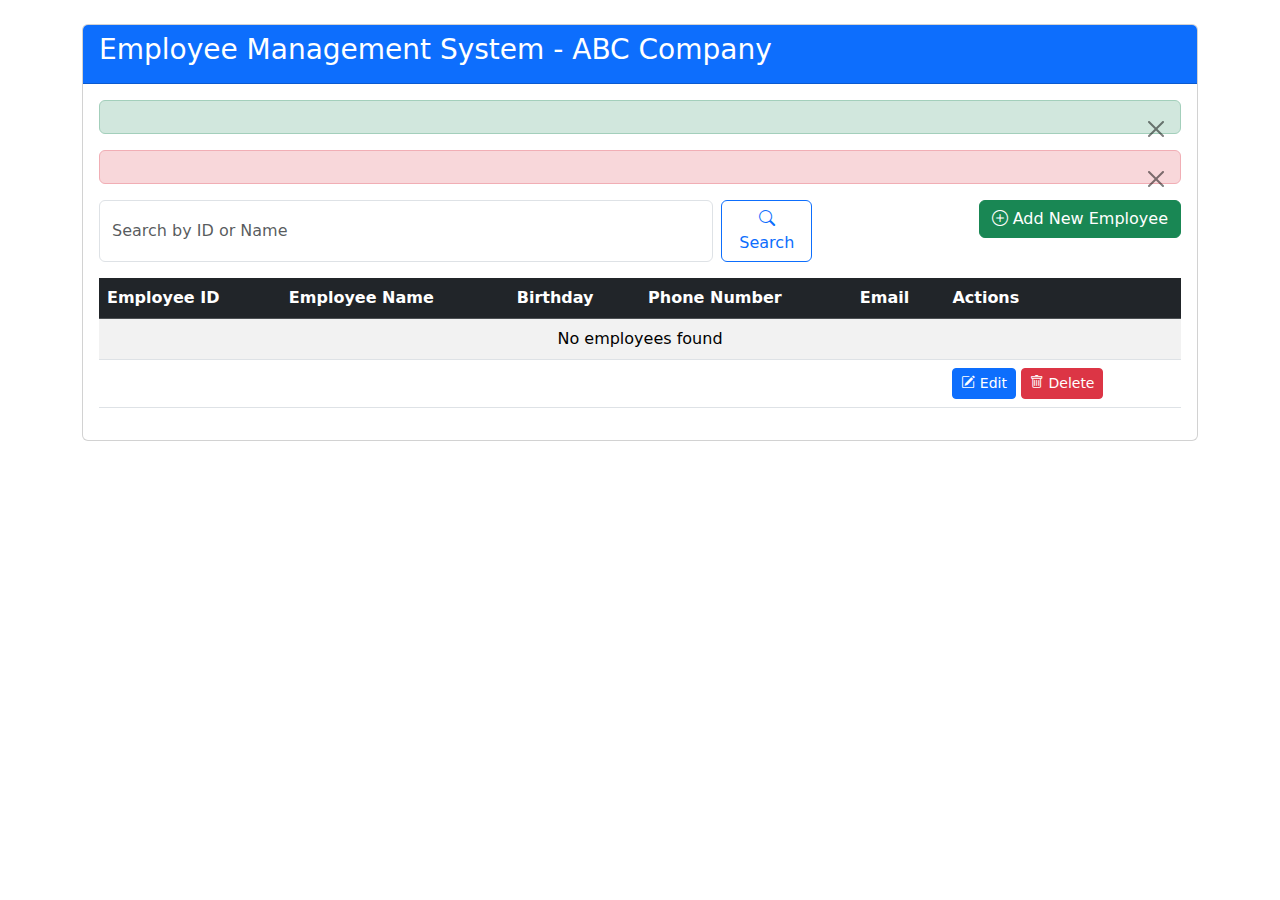
<file: src/main/resources/templates/index.html>
<!DOCTYPE html>
<html xmlns:th="http://www.thymeleaf.org">
<head>
    <meta charset="UTF-8">
    <meta name="viewport" content="width=device-width, initial-scale=1.0">
    <title>HR Management - ABC Company</title>
    <link href="https://cdn.jsdelivr.net/npm/bootstrap@5.3.0/dist/css/bootstrap.min.css" rel="stylesheet">
    <link rel="stylesheet" href="https://cdn.jsdelivr.net/npm/bootstrap-icons@1.10.0/font/bootstrap-icons.css">
    <link rel="stylesheet" th:href="@{/css/style.css}">
</head>
<body>
    <div class="container mt-4">
        <div class="row">
            <div class="col-md-12">
                <div class="card">
                    <div class="card-header bg-primary text-white">
                        <h3>Employee Management System - ABC Company</h3>
                    </div>
                    <div class="card-body">
                        <!-- Alert Messages -->
                        <div th:if="${successMessage}" class="alert alert-success alert-dismissible fade show" role="alert">
                            <span th:text="${successMessage}"></span>
                            <button type="button" class="btn-close" data-bs-dismiss="alert" aria-label="Close"></button>
                        </div>
                        <div th:if="${errorMessage}" class="alert alert-danger alert-dismissible fade show" role="alert">
                            <span th:text="${errorMessage}"></span>
                            <button type="button" class="btn-close" data-bs-dismiss="alert" aria-label="Close"></button>
                        </div>
                        
                        <!-- Search Form -->
                        <div class="row mb-3">
                            <div class="col-md-8">
                                <form th:action="@{/search}" method="get" class="d-flex">
                                    <input type="text" name="keyword" th:value="${keyword}" class="form-control me-2" placeholder="Search by ID or Name">
                                    <button type="submit" class="btn btn-outline-primary">
                                        <i class="bi bi-search"></i> Search
                                    </button>
                                </form>
                            </div>
                            <div class="col-md-4 text-end">
                                <a th:href="@{/add}" class="btn btn-success">
                                    <i class="bi bi-plus-circle"></i> Add New Employee
                                </a>
                            </div>
                        </div>
                        
                        <!-- Employee Table -->
                        <div class="table-responsive">
                            <table class="table table-striped table-hover">
                                <thead class="table-dark">
                                    <tr>
                                        <th>Employee ID</th>
                                        <th>Employee Name</th>
                                        <th>Birthday</th>
                                        <th>Phone Number</th>
                                        <th>Email</th>
                                        <th>Actions</th>
                                    </tr>
                                </thead>
                                <tbody>
                                    <tr th:if="${employees.empty}">
                                        <td colspan="6" class="text-center">No employees found</td>
                                    </tr>
                                    <tr th:each="employee : ${employees}">
                                        <td th:text="${employee.employeeId}"></td>
                                        <td th:text="${employee.employeeName}"></td>
                                        <td th:text="${#temporals.format(employee.birthday, 'dd/MM/yyyy')}"></td>
                                        <td th:text="${employee.phoneNumber}"></td>
                                        <td th:text="${employee.email}"></td>
                                        <td>
                                            <a th:href="@{/edit/{id}(id=${employee.employeeId})}" class="btn btn-primary btn-sm">
                                                <i class="bi bi-pencil-square"></i> Edit
                                            </a>
                                            <a th:href="@{/delete/{id}(id=${employee.employeeId})}" class="btn btn-danger btn-sm"
                                               onclick="return confirm('Are you sure you want to delete this employee?')">
                                                <i class="bi bi-trash"></i> Delete
                                            </a>
                                        </td>
                                    </tr>
                                </tbody>
                            </table>
                        </div>
                    </div>
                </div>
            </div>
        </div>
    </div>
    
    <script src="https://cdn.jsdelivr.net/npm/bootstrap@5.3.0/dist/js/bootstrap.bundle.min.js"></script>
</body>
</html>
</file>
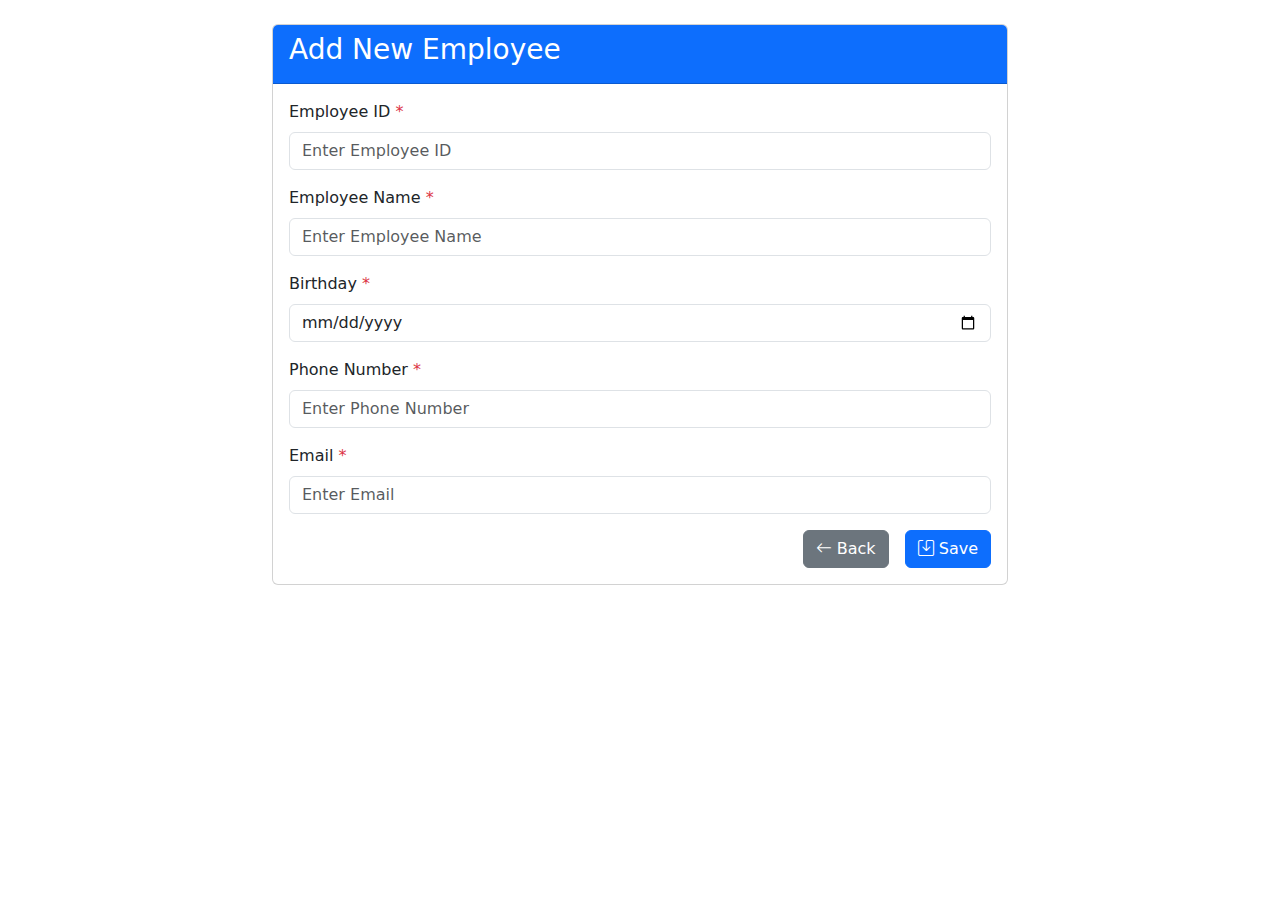
<file: src/main/resources/templates/add-employee.html>
<!DOCTYPE html>
<html xmlns:th="http://www.thymeleaf.org">
<head>
    <meta charset="UTF-8">
    <meta name="viewport" content="width=device-width, initial-scale=1.0">
    <title>Add New Employee - ABC Company</title>
    <link href="https://cdn.jsdelivr.net/npm/bootstrap@5.3.0/dist/css/bootstrap.min.css" rel="stylesheet">
    <link rel="stylesheet" href="https://cdn.jsdelivr.net/npm/bootstrap-icons@1.10.0/font/bootstrap-icons.css">
    <link rel="stylesheet" th:href="@{/css/style.css}">
</head>
<body>
    <div class="container mt-4">
        <div class="row">
            <div class="col-md-8 offset-md-2">
                <div class="card">
                    <div class="card-header bg-primary text-white">
                        <h3>Add New Employee</h3>
                    </div>
                    <div class="card-body">
                        <form th:action="@{/save}" th:object="${employee}" method="post">
                            <div class="mb-3">
                                <label for="employeeId" class="form-label">Employee ID <span class="text-danger">*</span></label>
                                <input type="text" th:field="*{employeeId}" class="form-control" id="employeeId" placeholder="Enter Employee ID">
                                <span class="text-danger" th:if="${#fields.hasErrors('employeeId')}" th:errors="*{employeeId}"></span>
                            </div>
                            
                            <div class="mb-3">
                                <label for="employeeName" class="form-label">Employee Name <span class="text-danger">*</span></label>
                                <input type="text" th:field="*{employeeName}" class="form-control" id="employeeName" placeholder="Enter Employee Name">
                                <span class="text-danger" th:if="${#fields.hasErrors('employeeName')}" th:errors="*{employeeName}"></span>
                            </div>
                            
                            <div class="mb-3">
                                <label for="birthday" class="form-label">Birthday <span class="text-danger">*</span></label>
                                <input type="date" th:field="*{birthday}" class="form-control" id="birthday">
                                <span class="text-danger" th:if="${#fields.hasErrors('birthday')}" th:errors="*{birthday}"></span>
                            </div>
                            
                            <div class="mb-3">
                                <label for="phoneNumber" class="form-label">Phone Number <span class="text-danger">*</span></label>
                                <input type="text" th:field="*{phoneNumber}" class="form-control" id="phoneNumber" placeholder="Enter Phone Number">
                                <span class="text-danger" th:if="${#fields.hasErrors('phoneNumber')}" th:errors="*{phoneNumber}"></span>
                            </div>
                            
                            <div class="mb-3">
                                <label for="email" class="form-label">Email <span class="text-danger">*</span></label>
                                <input type="email" th:field="*{email}" class="form-control" id="email" placeholder="Enter Email">
                                <span class="text-danger" th:if="${#fields.hasErrors('email')}" th:errors="*{email}"></span>
                            </div>
                            
                            <div class="d-grid gap-2 d-md-flex justify-content-md-end">
                                <a th:href="@{/}" class="btn btn-secondary me-md-2">
                                    <i class="bi bi-arrow-left"></i> Back
                                </a>
                                <button type="submit" class="btn btn-primary">
                                    <i class="bi bi-save"></i> Save
                                </button>
                            </div>
                        </form>
                    </div>
                </div>
            </div>
        </div>
    </div>
    
    <script src="https://cdn.jsdelivr.net/npm/bootstrap@5.3.0/dist/js/bootstrap.bundle.min.js"></script>
</body>
</html>
</file>
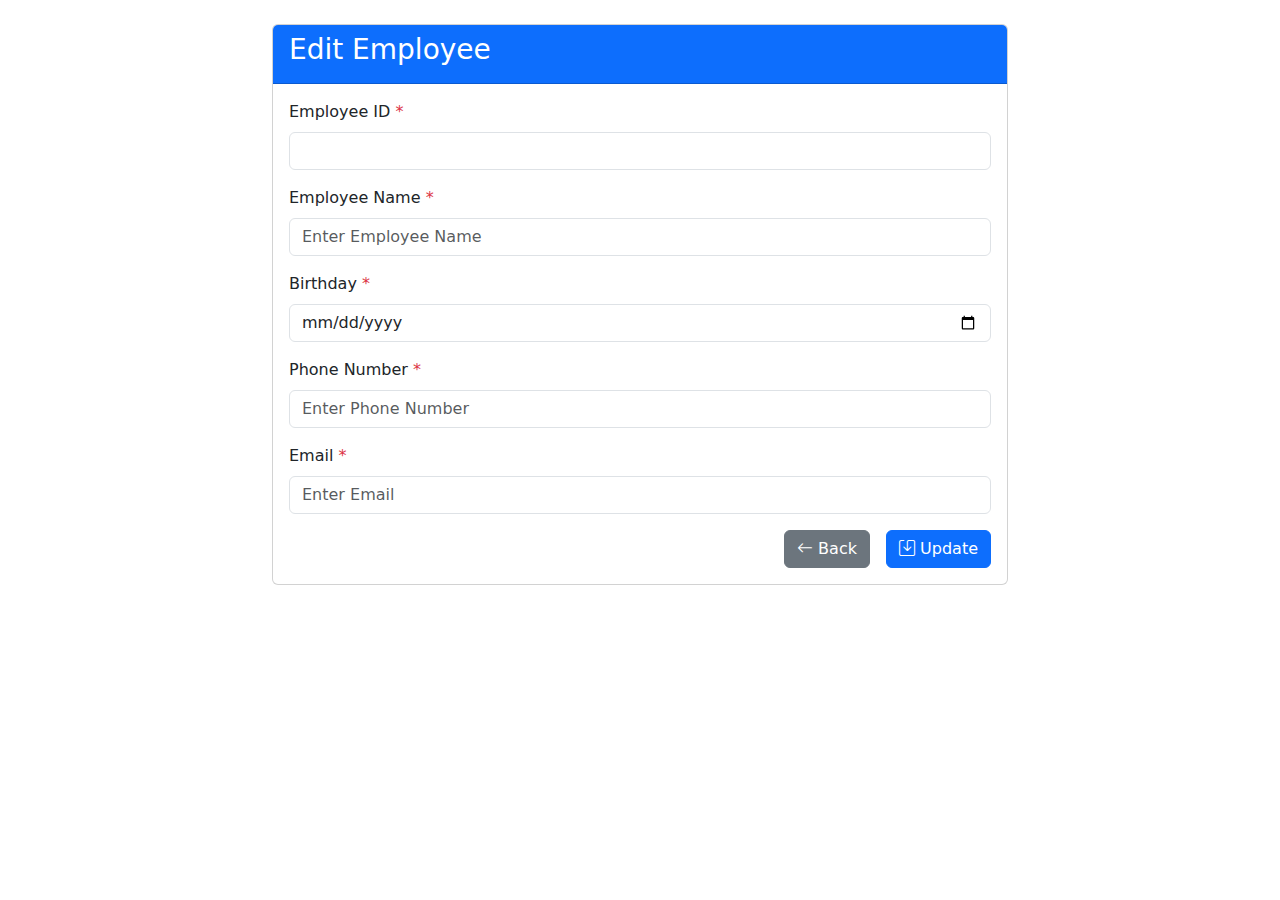
<file: src/main/resources/templates/edit-employee.html>
<!DOCTYPE html>
<html xmlns:th="http://www.thymeleaf.org">
<head>
    <meta charset="UTF-8">
    <meta name="viewport" content="width=device-width, initial-scale=1.0">
    <title>Edit Employee - ABC Company</title>
    <link href="https://cdn.jsdelivr.net/npm/bootstrap@5.3.0/dist/css/bootstrap.min.css" rel="stylesheet">
    <link rel="stylesheet" href="https://cdn.jsdelivr.net/npm/bootstrap-icons@1.10.0/font/bootstrap-icons.css">
    <link rel="stylesheet" th:href="@{/css/style.css}">
</head>
<body>
    <div class="container mt-4">
        <div class="row">
            <div class="col-md-8 offset-md-2">
                <div class="card">
                    <div class="card-header bg-primary text-white">
                        <h3>Edit Employee</h3>
                    </div>
                    <div class="card-body">
                        <form th:action="@{/update}" th:object="${employee}" method="post">
                            <div class="mb-3">
                                <label for="employeeId" class="form-label">Employee ID <span class="text-danger">*</span></label>
                                <input type="text" th:field="*{employeeId}" class="form-control" id="employeeId" readonly>
                                <span class="text-danger" th:if="${#fields.hasErrors('employeeId')}" th:errors="*{employeeId}"></span>
                            </div>
                            
                            <div class="mb-3">
                                <label for="employeeName" class="form-label">Employee Name <span class="text-danger">*</span></label>
                                <input type="text" th:field="*{employeeName}" class="form-control" id="employeeName" placeholder="Enter Employee Name">
                                <span class="text-danger" th:if="${#fields.hasErrors('employeeName')}" th:errors="*{employeeName}"></span>
                            </div>
                            
                            <div class="mb-3">
                                <label for="birthday" class="form-label">Birthday <span class="text-danger">*</span></label>
                                <input type="date" th:field="*{birthday}" class="form-control" id="birthday">
                                <span class="text-danger" th:if="${#fields.hasErrors('birthday')}" th:errors="*{birthday}"></span>
                            </div>
                            
                            <div class="mb-3">
                                <label for="phoneNumber" class="form-label">Phone Number <span class="text-danger">*</span></label>
                                <input type="text" th:field="*{phoneNumber}" class="form-control" id="phoneNumber" placeholder="Enter Phone Number">
                                <span class="text-danger" th:if="${#fields.hasErrors('phoneNumber')}" th:errors="*{phoneNumber}"></span>
                            </div>
                            
                            <div class="mb-3">
                                <label for="email" class="form-label">Email <span class="text-danger">*</span></label>
                                <input type="email" th:field="*{email}" class="form-control" id="email" placeholder="Enter Email">
                                <span class="text-danger" th:if="${#fields.hasErrors('email')}" th:errors="*{email}"></span>
                            </div>
                            
                            <div class="d-grid gap-2 d-md-flex justify-content-md-end">
                                <a th:href="@{/}" class="btn btn-secondary me-md-2">
                                    <i class="bi bi-arrow-left"></i> Back
                                </a>
                                <button type="submit" class="btn btn-primary">
                                    <i class="bi bi-save"></i> Update
                                </button>
                            </div>
                        </form>
                    </div>
                </div>
            </div>
        </div>
    </div>
    
    <script src="https://cdn.jsdelivr.net/npm/bootstrap@5.3.0/dist/js/bootstrap.bundle.min.js"></script>
</body>
</html>
</file>
